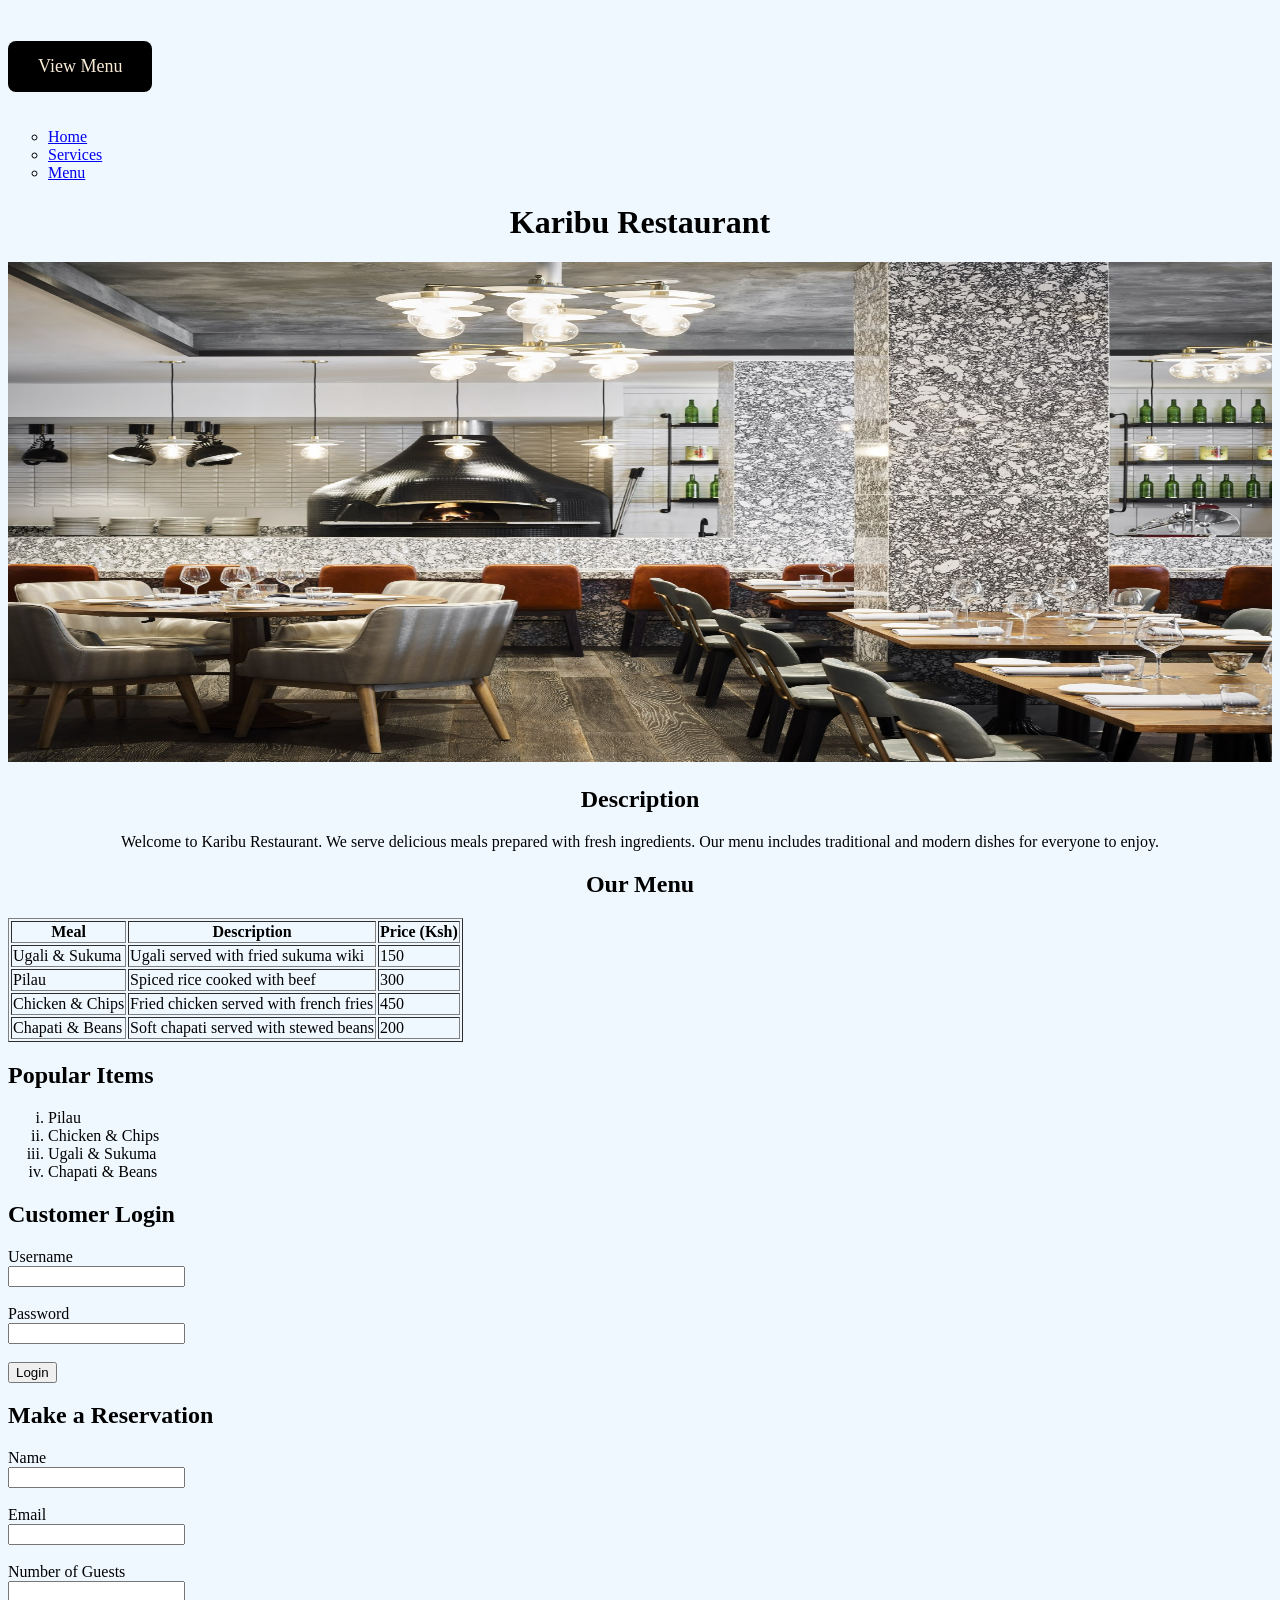
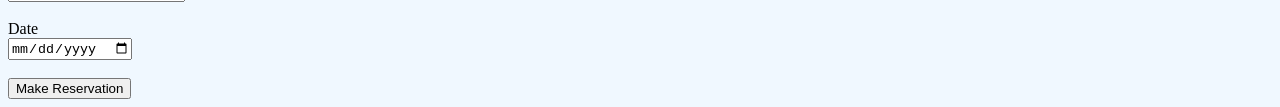
<file: index.html>
<!doctype html>
<html lang="en">
  <head>
    <h1></h1>
  </head>
  <head>
    
    <meta charset="UTF-8" />
    <meta name="viewport" content="width=device-width, initial-scale=1.0" />
    <title>Karibu Restaurant</title>
    <style>
      body{background-color: aliceblue;}
    </style>
  </head>
  <a href="menu.html" style="display:inline-block;padding: 15px 30px;background-color:black;color: antiquewhite;text-decoration: none;font-size: 18px;border-radius: 8px;margin: 20px auto;">View Menu</a>
  <body>

    <nav>
      <ul style="list-style: circle;">
        <li><a href="index.html">Home</a></li>
        <li><a href="services.html">Services</a></li>
        <li><a href="menu.html">Menu</a></li>
      </ul>
      
      
      
    </nav>
    <h1 style="text-align: center;">Karibu Restaurant</h1>
    <img
      src="image/Karibu Restaurant.jpg"
      alt="Karibu Restaurant"
      width=" 100%;"
      height=" 500px;"
    />

    <h2 style="color:black; text-align:  center;">Description</h2>
    <p style="text-align: center;">
      Welcome to Karibu Restaurant. We serve delicious meals prepared with fresh
      ingredients. Our menu includes traditional and modern dishes for everyone
      to enjoy.
    </p>

    <h2 style="color:black; text-align: center;">Our Menu</h2>

    <table border="1">
      <tr>
        <th>Meal</th>
        <th>Description</th>
        <th>Price (Ksh)</th>
      </tr>

      <tr>
        <td>Ugali & Sukuma</td>
        <td>Ugali served with fried sukuma wiki</td>
        <td>150</td>
      </tr>

      <tr>
        <td>Pilau</td>
        <td>Spiced rice cooked with beef</td>
        <td>300</td>
      </tr>

      <tr>
        <td>Chicken & Chips</td>
        <td>Fried chicken served with french fries</td>  
        <td>450</td>
      </tr>

      <tr>
        <td>Chapati & Beans</td>
        <td>Soft chapati served with stewed beans</td>
        <td>200</td>
      </tr>
    </table>

    <h2>Popular Items</h2>

    <ul style="list-style-type: lower-roman;">
      <li>Pilau</li>
      <li>Chicken & Chips</li>
      <li>Ugali & Sukuma</li>
      <li>Chapati & Beans</li>
    </ul>

    <h2>Customer Login</h2>

    <form style="background-color: aliceblue;"
      <label>Username</label><br />
      <input type="text" name="username" /><br /><br />
      <label>Password</label><br />
      <input type="password" name="password" /><br /><br />

      <button type="submit">Login</button>
    </form>

    <h2>Make a Reservation</h2>

    <form>
      <label>Name</label><br />
      <input type="text" name="name" required /><br /><br />

      <label>Email</label><br />
      <input type="text" name="email" name="email" required /><br /><br />

      <label>Number of Guests</label><br />
      <input type="number" name="guests" min="1" required /><br /><br />

      <label>Date</label><br />
      <input type="date" name="date" required /><br /><br />

      <button type="submit">Make Reservation</button>
    </form>
  </body>
</html>
</file>
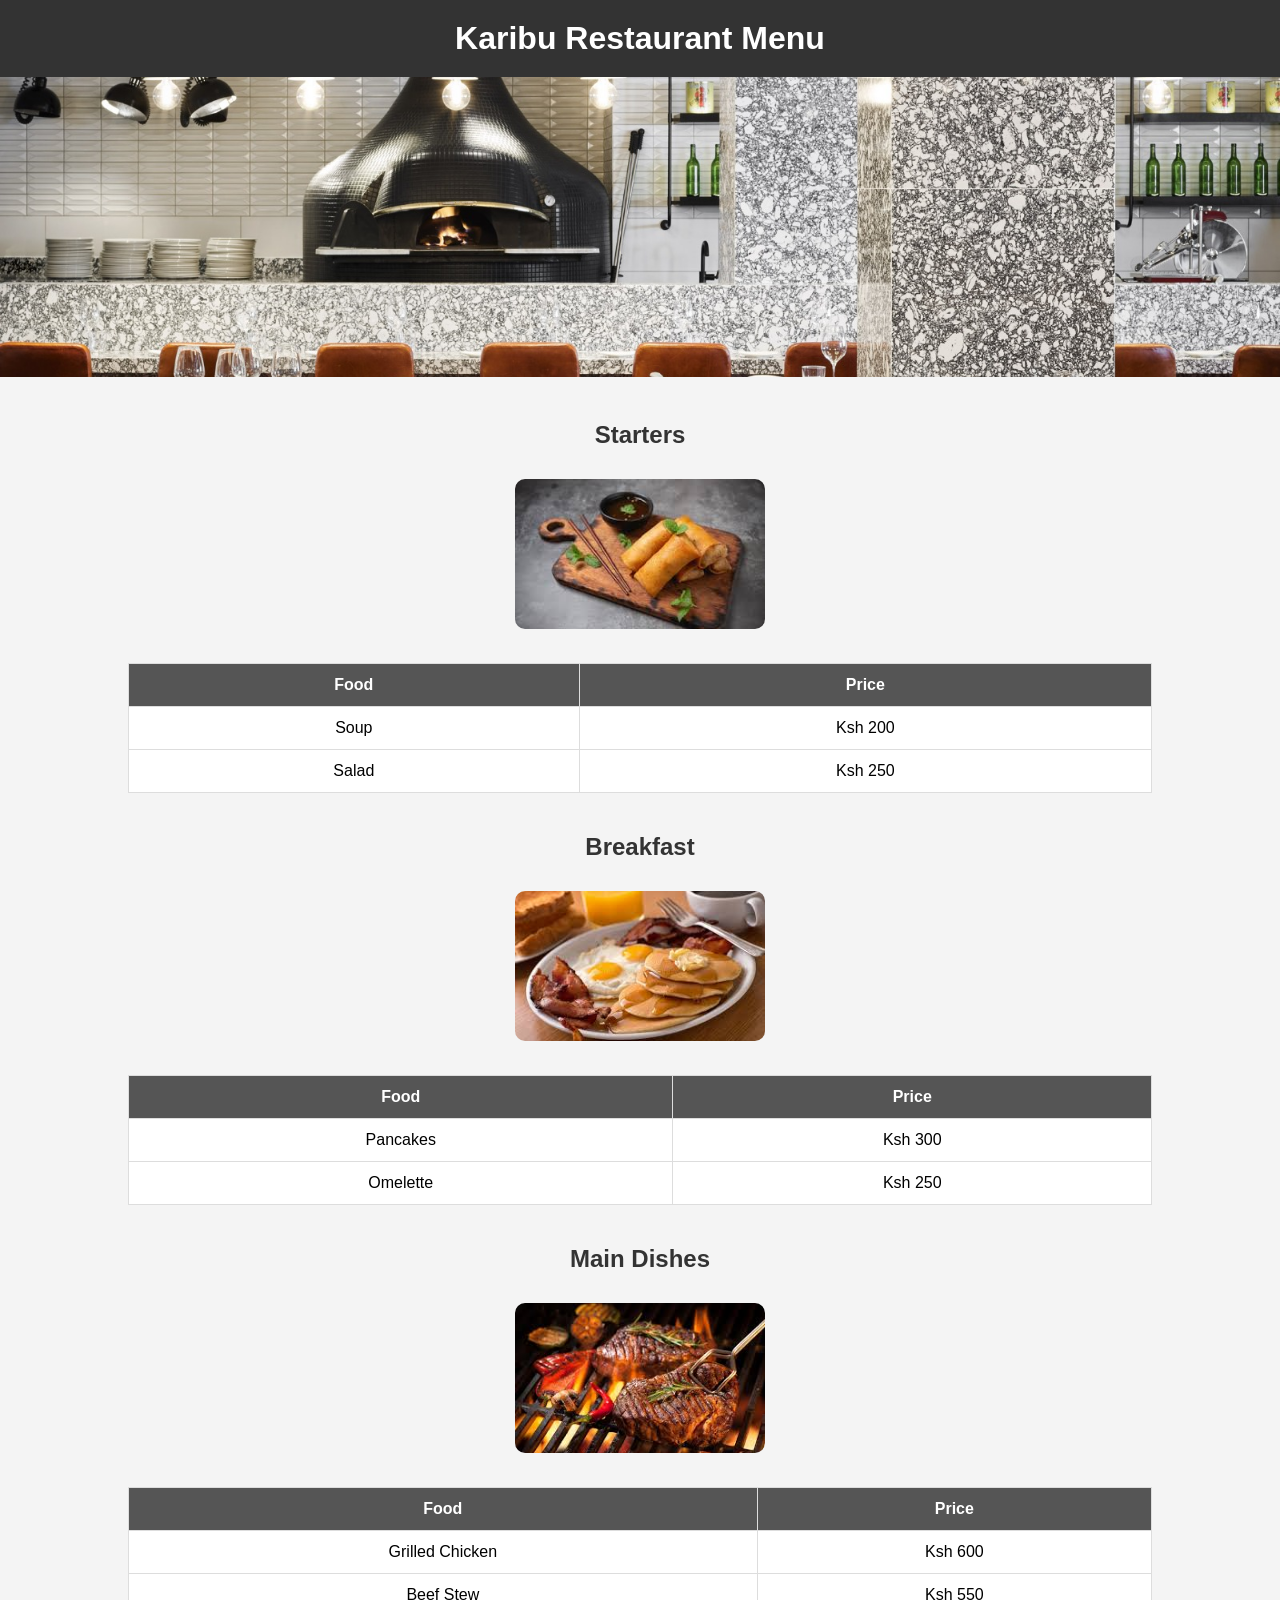
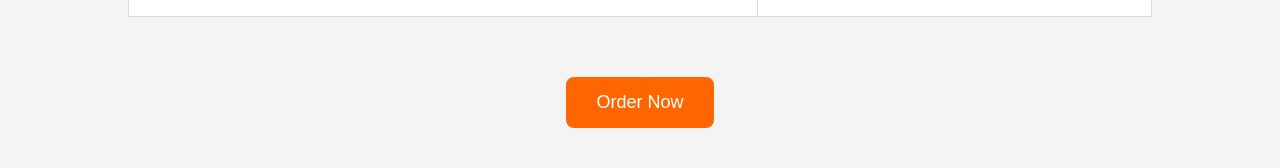
<file: menu.html>
<!doctype html>
<html lang="en">
  <head>
    <meta charset="UTF-8" />
    <title>Karibu Restaurant Menu</title>

    <style>
      body {
        font-family: Arial, sans-serif;
        background-color: #f4f4f4;
        margin: 0;
        padding: 0;
        text-align: center;
      }

      h1 {
        background-color: #333;
        color: white;
        padding: 20px;
        margin: 0;
      }

      .header-img {
        width: 100%;
        height: 300px;
        object-fit: cover;
      }

      h2 {
        margin-top: 40px;
        color: #333;
      }

      table {
        margin: 20px auto;
        border-collapse: collapse;
        width: 80%;
        background-color: white;
      }

      th,
      td {
        border: 1px solid #ddd;
        padding: 12px;
      }

      th {
        background-color: #555;
        color: white;
      }

      img.food-img {
        width: 250px;
        height: 150px;
        object-fit: cover;
        margin: 10px 0;
        border-radius: 10px;
      }

      .order-btn {
        display: inline-block;
        margin: 40px;
        padding: 15px 30px;
        background-color: #ff6600;
        color: white;
        text-decoration: none;
        font-size: 18px;
        border-radius: 8px;
      }

      .order-btn:hover {
        background-color: #e65c00;
      }
    </style>
  </head>

  <body>
    <h1>Karibu Restaurant Menu</h1>

    <!-- Header Image -->
    <img src="image/Karibu Restaurant.jpg" class="header-img" />

    <!-- Starters -->
    <h2>Starters</h2>
    <img src="image/starters.jpg" class="food-img" />

    <table>
      <tr>
        <th>Food</th>
        <th>Price</th>
      </tr>
      <tr>
        <td>Soup</td>
        <td>Ksh 200</td>
      </tr>
      <tr>
        <td>Salad</td>
        <td>Ksh 250</td>
      </tr>
    </table>

    <!-- Breakfast -->
    <h2>Breakfast</h2>
    <img src="image/Breakfast.jpg" class="food-img" />

    <table>
      <tr>
        <th>Food</th>
        <th>Price</th>
      </tr>
      <tr>
        <td>Pancakes</td>
        <td>Ksh 300</td>
      </tr>
      <tr>
        <td>Omelette</td>
        <td>Ksh 250</td>
      </tr>
    </table>

    <!-- Main Dishes -->
    <h2>Main Dishes</h2>
    <img src="image/Maindish.jpg" class="food-img" />

    <table>
      <tr>
        <th>Food</th>
        <th>Price</th>
      </tr>
      <tr>
        <td>Grilled Chicken</td>
        <td>Ksh 600</td>
      </tr>
      <tr>
        <td>Beef Stew</td>
        <td>Ksh 550</td>
      </tr>
    </table>

    <!-- Order Button -->
    <a href="#" class="order-btn">Order Now</a>
  </body>
</html>
</file>
